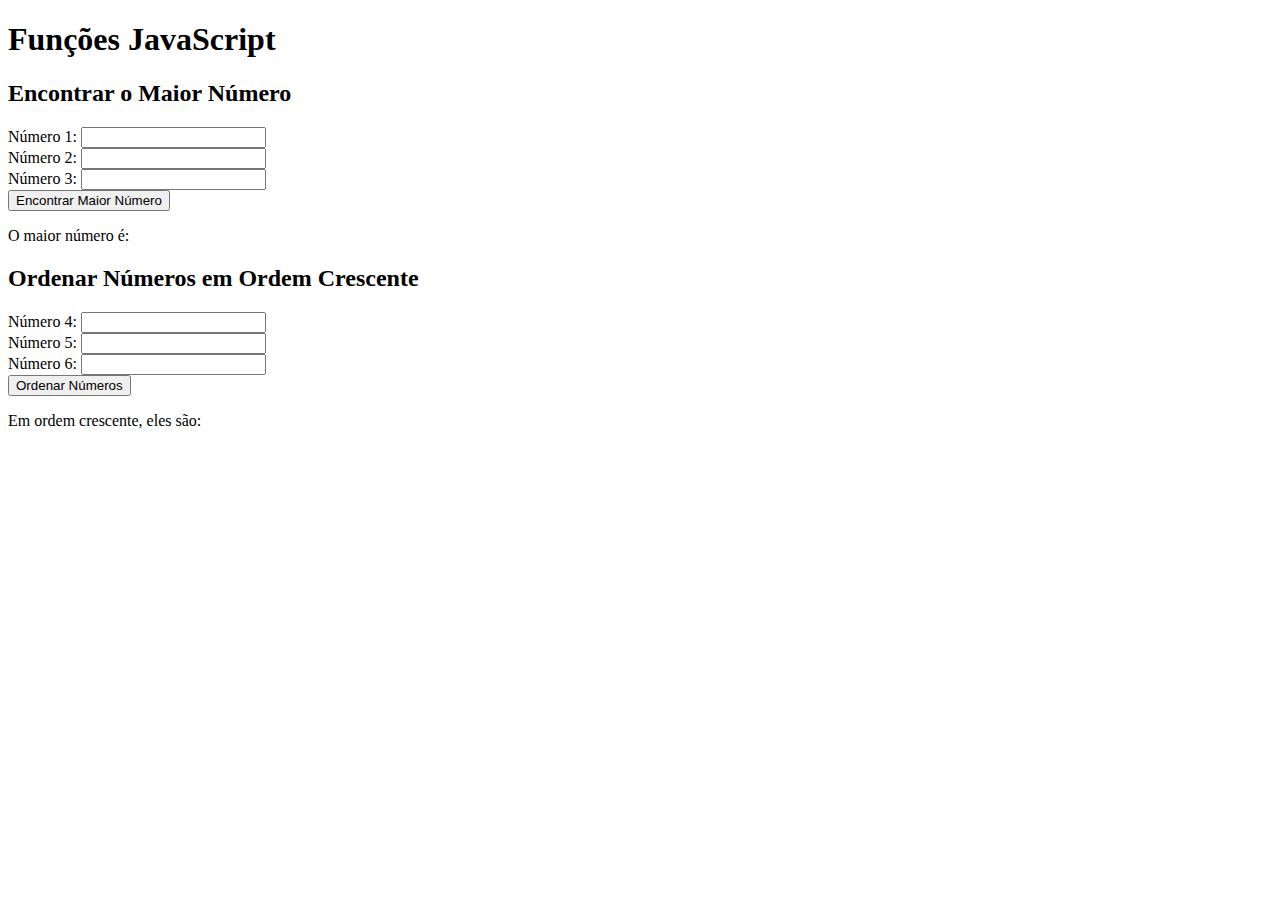
<file: Atividade 10/index.html>
<!DOCTYPE html>
<html>
<head>
    <title>Funções JavaScript</title>
    <script src="funcoes.js"></script>
</head>
<body>
    <h1>Funções JavaScript</h1>

    <h2>Encontrar o Maior Número</h2>
    <label for="num1">Número 1:</label>
    <input type="number" id="num1"><br>
    <label for="num2">Número 2:</label>
    <input type="number" id="num2"><br>
    <label for="num3">Número 3:</label>
    <input type="number" id="num3"><br>
    <button onclick="encontrarMaior()">Encontrar Maior Número</button>
    <p>O maior número é: <span id="maiorNumero"></span></p>

    <h2>Ordenar Números em Ordem Crescente</h2>
    <label for="num4">Número 4:</label>
    <input type="number" id="num4"><br>
    <label for="num5">Número 5:</label>
    <input type="number" id="num5"><br>
    <label for="num6">Número 6:</label>
    <input type="number" id="num6"><br>
    <button onclick="ordenarNumeros()">Ordenar Números</button>
    <p>Em ordem crescente, eles são: <span id="numerosOrdenados"></span></p>

    <script>
        function encontrarMaior() {
            const num1 = parseFloat(document.getElementById("num1").value);
            const num2 = parseFloat(document.getElementById("num2").value);
            const num3 = parseFloat(document.getElementById("num3").value);

            const maiorNumero = encontrarMaiorNumero(num1, num2, num3);
            document.getElementById("maiorNumero").textContent = maiorNumero;
        }

        function ordenarNumeros() {
            const num4 = parseFloat(document.getElementById("num4").value);
            const num5 = parseFloat(document.getElementById("num5").value);
            const num6 = parseFloat(document.getElementById("num6").value);

            const numerosOrdenados = ordenarNumeros(num4, num5, num6);
            document.getElementById("numerosOrdenados").textContent = numeros.join(", ");
        }
    </script>
</body>
</html>
</file>
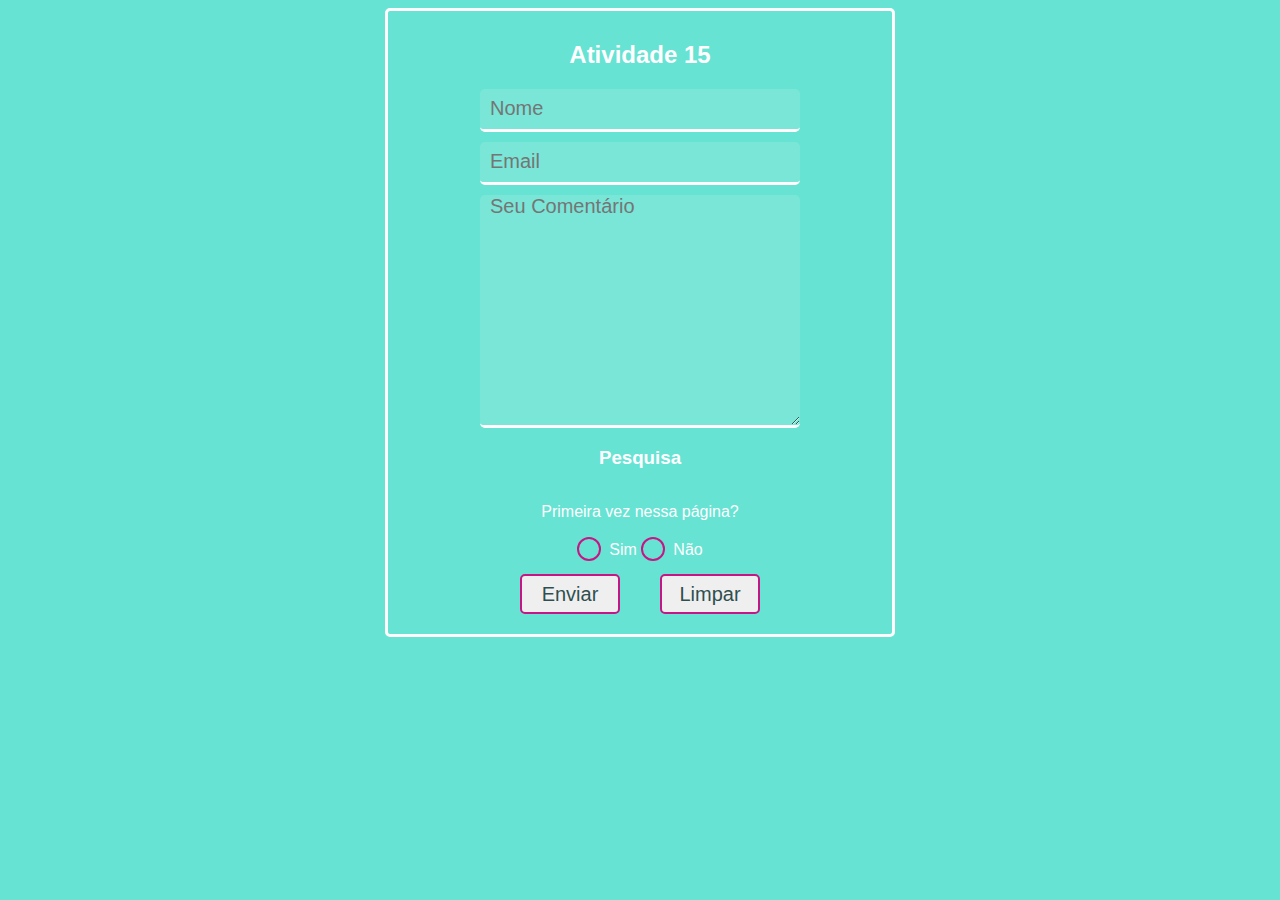
<file: Atividade 15/index.html>
<!DOCTYPE html>
<html lang="en">
<head>
    <meta charset="UTF-8">
    <meta name="viewport" content="width=device-width, initial-scale=1.0">
    <title>Atividade 15</title>
    <link rel="stylesheet" href="style.css">
</head>
<body>
    <section>
        <form action="" name="atividade" id="atividade" onsubmit="return validarCampos();">
          <fieldset>
            <h2>Atividade 15</h2>
            <input type="text" name="nome" id="nome" class="text" placeholder="Nome">
            <input type="email" name="email" id="email" id="email" class="text" placeholder="Email">
            <textarea name="comentario" id="comentario" cols="30" rows="10" placeholder="Seu Comentário"></textarea>
            <h3>Pesquisa</h3>
            <p>Primeira vez nessa página?</p>
            <div class="radios">
              <input type="radio" name="pesquisa" id="sim" class="radio" value="Sim">
              <label for="sim">Sim</label>
              <input type="radio" name="pesquisa" id="nao" class="radio" value="Não">
              <label for="nao">Não</label>
            </div>
            <div class="buttons">
              <button type="submit" name="enviar" id="enviar" class="button">Enviar</button>
              <button type="reset" name="limpar" id="limpar" class ="button">Limpar</button>
            </div>
               </fieldset>
        </section>
          <script src="script.js"></script>
    
        <div class="div-bottom">
</body>
</html>
</file>
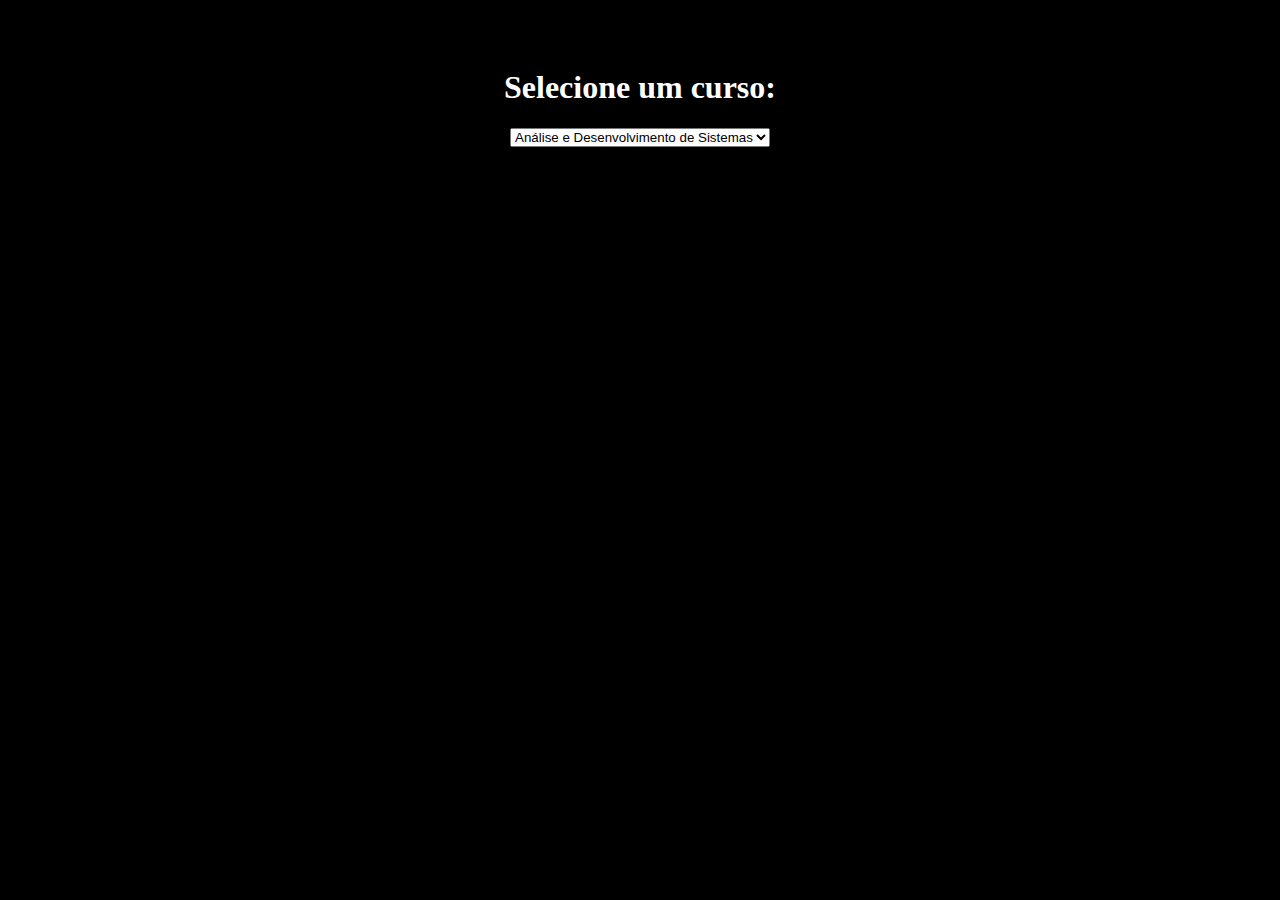
<file: Atividade 16/index.html>
<!DOCTYPE html>
<html lang="pt-br">
<head>
  <meta charset="UTF-8">
  <meta http-equiv="X-UA-Compatible" content="IE=edge">
  <meta name="viewport" content="width=device-width, initial-scale=1.0">
  <link rel="stylesheet" href="styles.css">
    
  <title>Cursos Fatec Sorocaba</title>
</head>
	<body>
        <div class="center" style="padding: 40px">
            <h1> Selecione um curso: </h1>
            <select name="cursos" onchange="showInfo();">
                <option data-url="http://www.fatecsorocaba.edu.br/curso_ads.asp" value="1">
                    Análise e Desenvolvimento de Sistemas
                </option>
                <option data-url="http://www.fatecsorocaba.edu.br/curso_ea.asp" value="2">
                    Eletrônica Automotiva
                </option>
                <option data-url="http://www.fatecsorocaba.edu.br/curso_fm.asp" value="3">
                    Fabricação Mecânica
                </option>
                <option data-url="http://www.fatecsorocaba.edu.br/curso_ead-ge.asp" value="4">
                    Gestão Empresarial - EAD
                </option>
                <option data-url="http://www.fatecsorocaba.edu.br/curso_gq.asp" value="5">
                    Gestão da Qualidade
                </option>
                <option data-url="http://www.fatecsorocaba.edu.br/curso_log.asp" value="6">
                    Logística
                </option>
                <option data-url="http://www.fatecsorocaba.edu.br/curso_ma.asp" value="7">
                    Manufatura Avançada
                </option>
                <option data-url="http://www.fatecsorocaba.edu.br/curso_pm.asp" value="8">
                    Processos Metalúrgicos
                </option>
                <option data-url="http://www.fatecsorocaba.edu.br/curso_pol.asp" value="9">
                    Polímeros
                </option>
                <option data-url="http://www.fatecsorocaba.edu.br/curso_proj.asp" value="10">
                    Projetos Mecânicos
                </option>
                <option data-url="http://www.fatecsorocaba.edu.br/curso_sb.asp" value="11">
                    Sistemas Biomédicos
                </option>
            </select>
        </div>

		<script src="script.js"></script>
        
        
	</body>
</html>
</file>
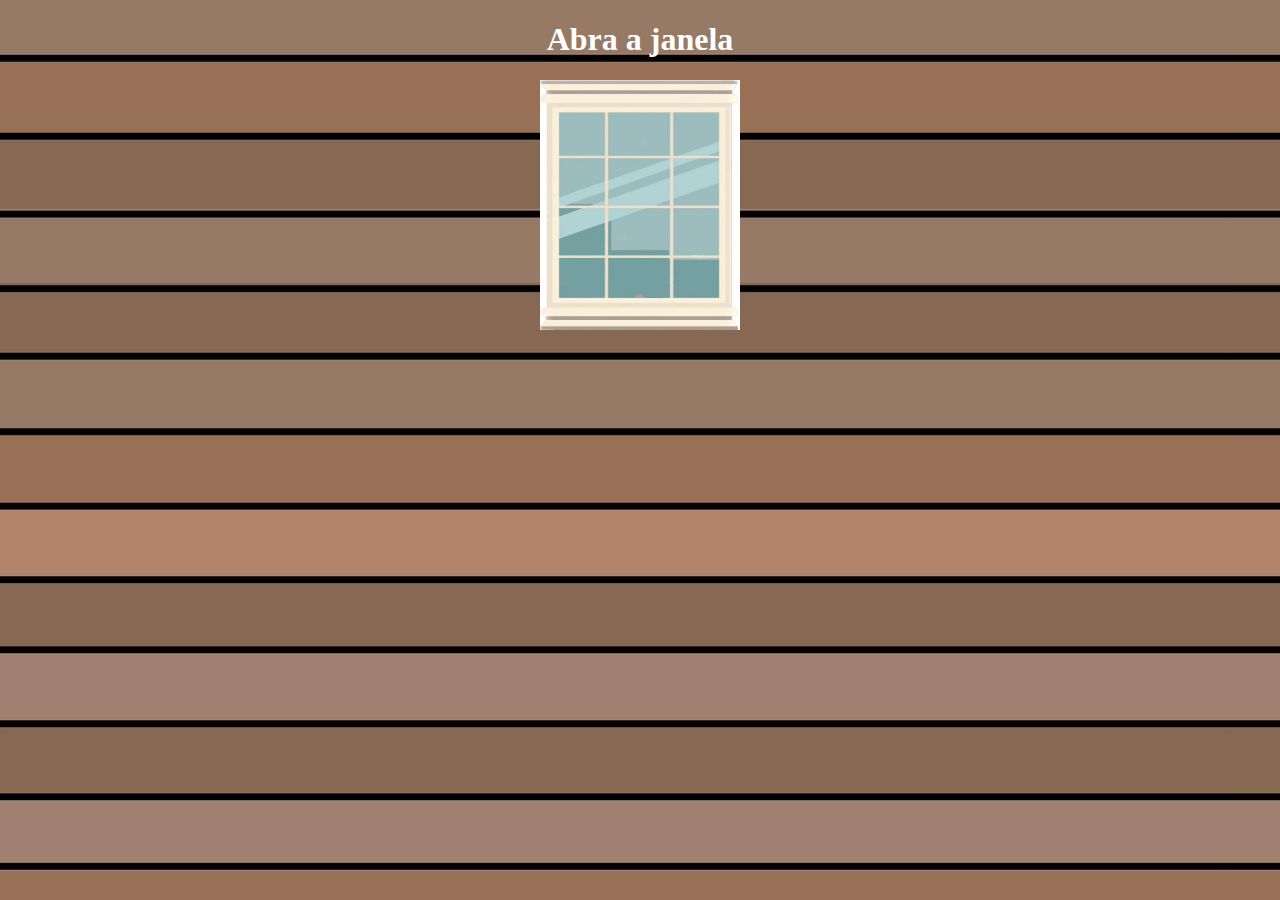
<file: atividade 13/janela/index.html>
<!DOCTYPE html>
<html lang="pt-br">
<head>
    <meta charset="UTF-8">
    <meta http-equiv="X-UA-Compatible" content="IE=edge">
    <meta name="viewport" content="width=device-width, initial-scale=1.0">
    <title>Atividade 12</title>

<style>
    body {
        background-image: url('img/madeirinha.jpg');
    }

    h1 {
        color: white;
        text-align: center;
    }

    img {
        width: 200px;
        height: 250px;
    }
</style>
</head>

<body>
    <center>
        <h1 id="windowStatus">Abra a janela</h1>
        <img src="img/fechada.jpeg" id="janela" onmouseover="janela()">
    </center>

<script>
    function janela() {
        var img = document.getElementById("janela");
        var statusText = document.getElementById("windowStatus");

        img.addEventListener('mouseover', function () {
            img.src = "img/aberta.jpeg";
            statusText.textContent = "Janela Aberta";
        });

        img.addEventListener('mouseout', function () {
            img.src = "img/fechada.jpeg";
            statusText.textContent = "Janela Fechada";
        });

        img.addEventListener('click', function () {
            img.src = "img/quebrada.jpeg";
            statusText.textContent = "Janela Quebrada";
        });
    }
</script>
</body>
</html>
</file>
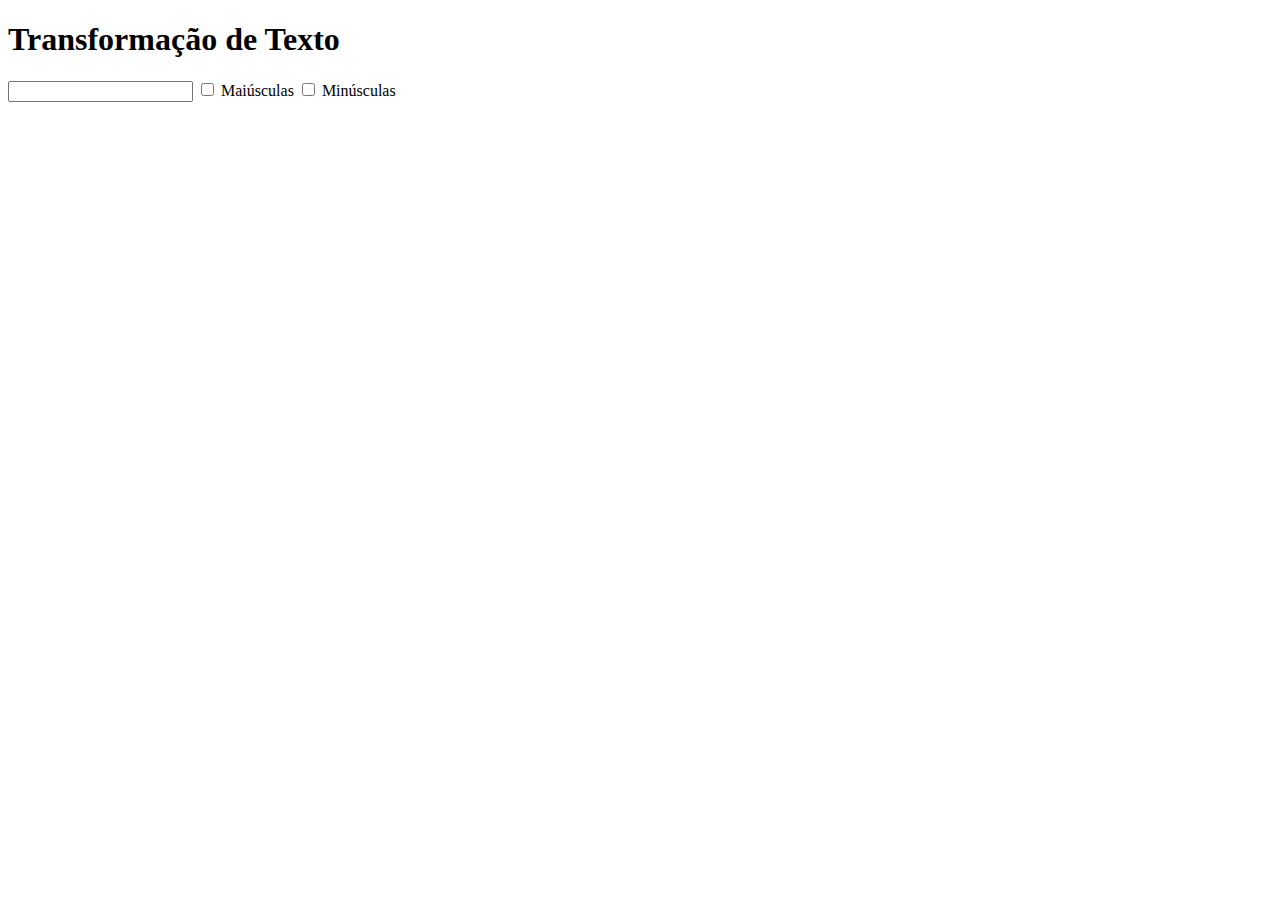
<file: atividade 14/atividade 14.html>
<!DOCTYPE html>
<html lang="pt-br">
<head>
  <meta charset="UTF-8">
  <title>Transformação de Texto</title>
</head>
<body>
  <h1>Transformação de Texto</h1>
  <input type="text" id="texto">
  <input type="checkbox" id="maiusculas" value="1">
  <label for="maiusculas">Maiúsculas</label>
  <input type="checkbox" id="minusculas" value="2">
  <label for="minusculas">Minúsculas</label>

  <script>
    const texto = document.querySelector("#texto");
    const maiusculas = document.querySelector("#maiusculas");
    const minusculas = document.querySelector("#minusculas");

    // Quando o checkbox "Maiúsculas" for marcado
    maiusculas.addEventListener("change", () => {
      texto.value = texto.value.toUpperCase();
    });

    // Quando o checkbox "Minúsculas" for marcado
    minusculas.addEventListener("change", () => {
      texto.value = texto.value.toLowerCase();
    });
  </script>
</body>
</html>
</file>
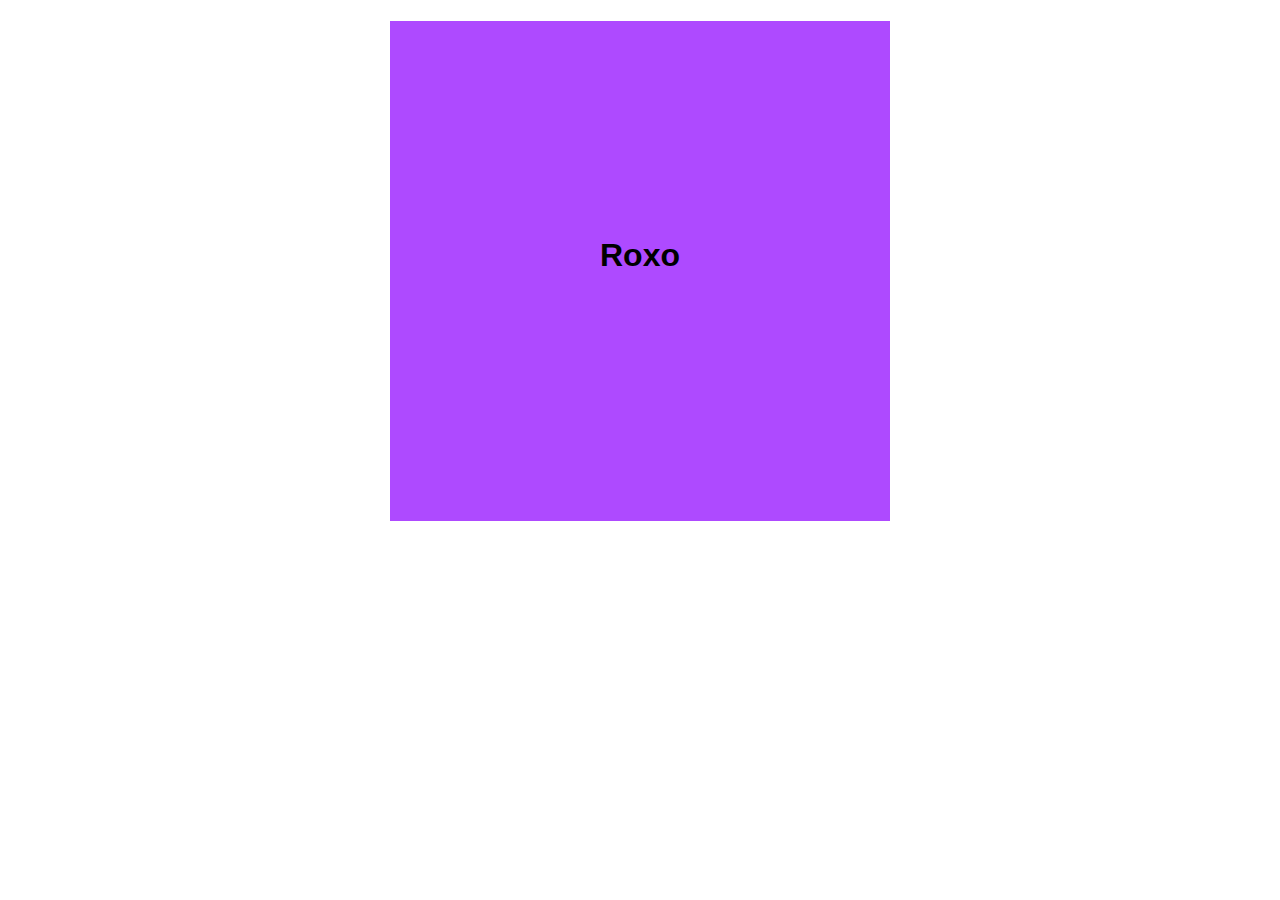
<file: Atividade 6/TrocaCor.html>
<!DOCTYPE html>
<html lang="en">
<head>
    <meta charset="UTF-8">
    <meta name="viewport" content="width=device-width, initial-scale=1.0">
    <meta http-equiv="X-UA-Compatible" content="ie=edge">
    <title>Atividade 6</title>
    <link rel="stylesheet" href="TrocaCor.css">
</head>
<body>
    <div><h1></h1></div>
</body>
</html>
</html>
</file>
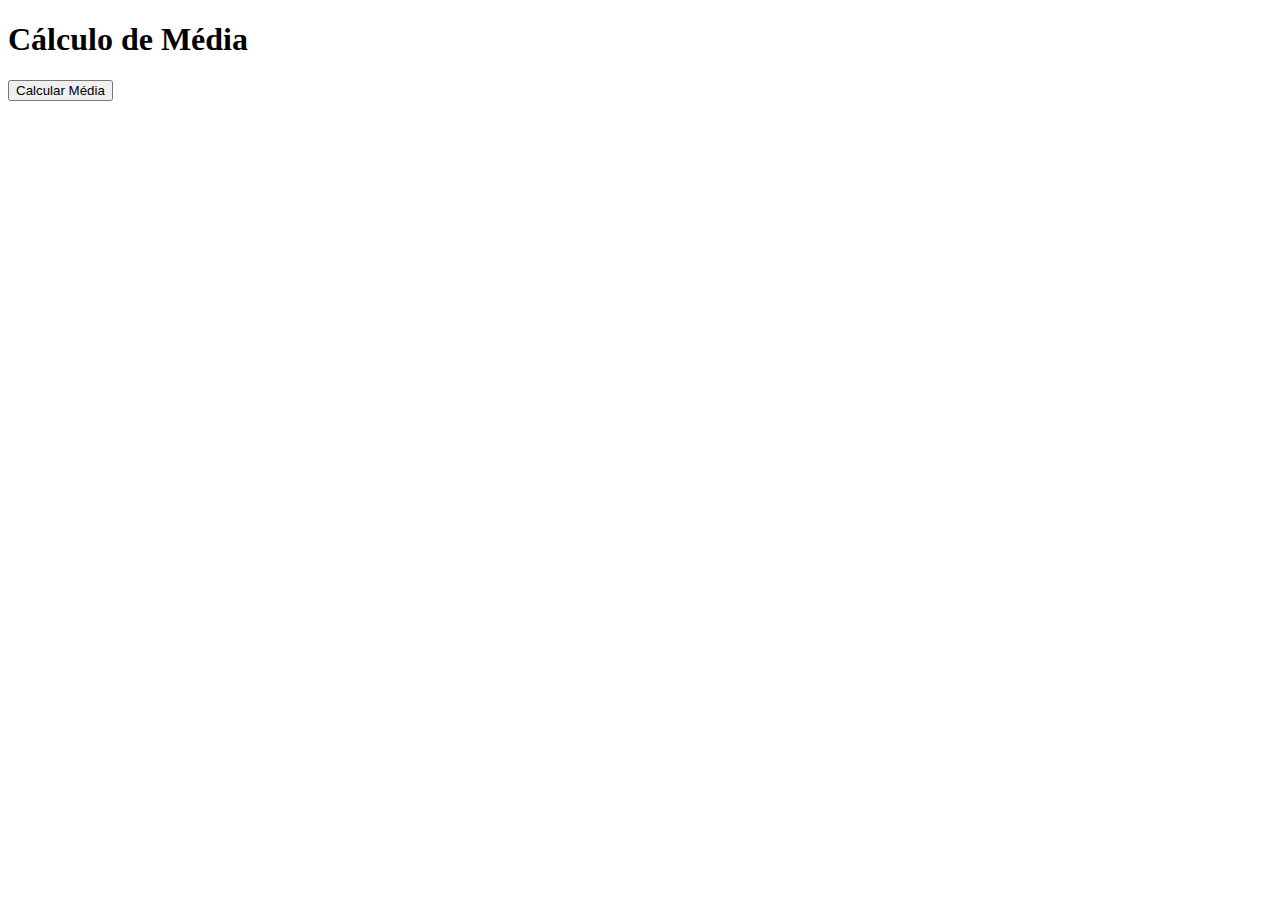
<file: Atividade 7/media.html>
<!DOCTYPE html>
<html lang="en">
<head>
    <meta charset="UTF-8">
    <meta name="viewport" content="width=device-width, initial-scale=1.0">
    <title>Cálculo de Média</title>
    <script src="media.js"></script>
</head>
<body>
    <style>
        background-image: url('https://wallpapercave.com/wp/wp6736059.jpg'); 
            background-size: cover;
            background-attachment: fixed;
            background-repeat: no-repeat;
            </style>
    <h1>Cálculo de Média</h1>
    <button onclick="calcularMedia()">Calcular Média</button>
</body>
</html>
</file>
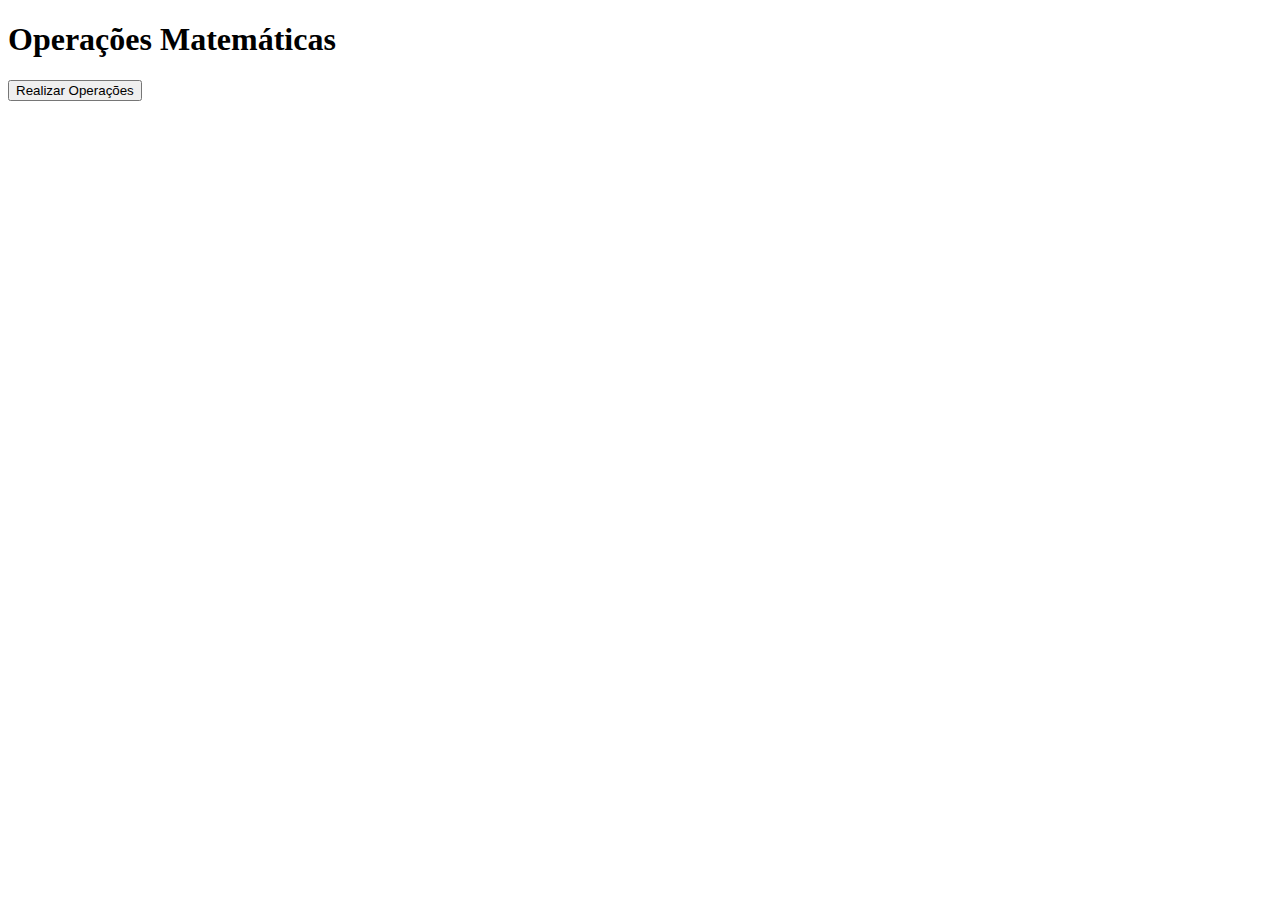
<file: Atividade 7/operacoes.html>
<!DOCTYPE html>
<html lang="en">
<head>
    <meta charset="UTF-8">
    <meta name="viewport" content="width=device-width, initial-scale=1.0">
    <title>Operações Matemáticas</title>
    <script src="operacoes.js"></script>
</head>
<body>
    <h1>Operações Matemáticas</h1>
    <button onclick="realizarOperacoes()">Realizar Operações</button>
</body>
</html>
</file>
<file: Atividade 15/style.css>
*{
    font-family: -apple-system, BlinkMacSystemFont, 'Segoe UI', Roboto, Oxygen, Ubuntu, Cantarell, 'Open Sans', 'Helvetica Neue', sans-serif;
    color: white;
}

body {
    background-color: rgba(38, 216, 192, 0.705);
  }
  section {
    width: 100%;
    height: 100%;
    display: flex;
    flex-direction: column;
    align-items: center;
    justify-content: center;
    border: none;
  }
  fieldset {
    width: 510px;
    height: auto;
    display:flex;
    flex-direction:column;
    justify-content:space-around;
    align-items:center;
    border: 3px solid white;
    border-radius: 5px;
    box-sizing: border-box;
    padding: 10px;  
    background-color: rgb	(199,21,133);
  }
  
  input.text {
    width: 300px;
    height: 40px;
    border-bottom: 3px;
    border-style: solid;
    border-top: 0px;
    border-left: 0px;
    border-right: 0px;
    border-radius: 5px;
    color: white;
    background-color: rgba(255, 255, 255, 0.13);
    font-size: 20px;
    padding: 0 10px;
    margin-bottom: 10px;
  }
  
  textarea{
    width: 300px;
    height: auto;
    border-bottom: 3px;
    border-style: solid;
    border-top: 0px;
    border-left: 0px;
    border-right: 0px;
    border-radius: 5px;
    color: white;
    background-color: rgba(255, 255, 255, 0.13);
    font-size: 20px;
    padding: 0 10px;
  }
  
  div.buttons {
    display: flex;
    flex-direction: row;
    justify-content: space-around;
    align-items: center;
    width: 300px;
    height: auto;
    border: none;
    border-radius: 5px;
    box-sizing: border-box;
    padding: 10px;
  }
  
  .button {
    width: 100px;
    height: 40px;
    border: 2px solid rgb(199,21,133);
    border-radius: 5px;
    color: rgb(47,79,79);
    font-size: 20px;
    padding: 0 10px;
  }
  
  .button:hover {
    background-color: rgb(199,21,133);
    color: white;
  }
  
  .radios input {
    display: none;
  }
  
  .radios input + label:before {
    content: '';
    width: 20px;
    height: 20px;
    border-radius: 50%;
    border: 2px solid rgb(199, 21, 133);
    display: inline-block;
    vertical-align: middle;
    margin-right: 8px;
    margin-bottom: 3px;
  }
  
  .div-bottom{
      position: relative;
      width: 77%;
      margin-bottom: 2px;
      margin-left: 250px;
      bottom: 0px;
      display: flex;
      color: white;
      justify-content:  right;
      align-items: center;
      text-align: left;
      font-size: 1rem;
      margin-top: 0.1rem;
      font-family: -apple-system, BlinkMacSystemFont, 'Segoe UI', Roboto, Oxygen, Ubuntu, Cantarell, 'Open Sans', 'Helvetica Neue', sans-serif;
    }
    
  .div-bottom img {
      position: sticky;
      object-position: right;
    }
</file>
<file: Atividade 16/styles.css>
body {
    
    background-color: #000000;
}
h1 {
    color: white;
}

.center {
    text-align: center;
    margin: auto;
}

input, textarea {
    border-radius: 4px;
}


  
.footer-bottom img{
    position: sticky;
    object-position: right;
  }
</file>
<file: Atividade 6/TrocaCor.css>
div{
    font-family: Arial;
    width: 500px;
    height: 500px;
    margin: auto;
    text-align: center;
    align-items: center;
}
@media (min-width: 0px) and (max-width: 420px) {
    div {
        background-color: rgb(67, 78, 78);
    }
 
    h1::after {
 
    margin: 0;
    padding: 0;
    display: flex;
    justify-content: center;
    align-items: center;
    min-height: 52vh;
        content: "Cinza";
    }
}
 
@media (min-width: 421px) and (max-width: 768px) {
    div {
        background-color:rgb(226, 157, 30);
    }
 
    h1::after {

        margin: 0;
        padding: 0;
        display: flex;
        justify-content: center;
        align-items: center;
        min-height: 52vh;
        content: "Laranja";
    }
}
 
@media (min-width: 769px) and (max-width: 1024px) {
    div {
        background-color:rgb(245, 48, 212);
    }
 
    h1::after {
        
        margin: 0;
        padding: 0;
        display: flex;
        justify-content: center;
        align-items: center;
    min-height: 52vh;
        content: "Rosa";
    }
}
 
@media (min-width: 1025px) and (max-width: 1080px) {
    div{
        background-color:rgb(253, 72, 66);
    }
 
    h1::after {
        
        margin: 0;
        padding: 0;
        display: flex;
        justify-content: center;
        align-items: center;
    min-height: 52vh;
        content: "Vermelho";
    }
}
 
@media (min-width: 1081px) and (max-width: 1366px) {
    div{
        background-color:rgb(174, 74, 255);
    }
 
    h1::after {
        
        margin: 0;
        padding: 0;
        display: flex;
        justify-content: center;
        align-items: center;
    min-height: 52vh;
        content: "Roxo";
    }
}
 
@media (min-width: 1367px) and (max-width: 1920px) {
    div {
        background-color:rgb(255, 242, 67);
    }
 
    h1::after {
        
    margin: 0;
    padding: 0;
    display: flex;
    justify-content: center;
    align-items: center;
    min-height: 52vh;
        content: "Amarelo";
    }
}


@media (min-width: 1921px) {
    div {
        background-color:rgb(126, 70, 6);
    }
    h1::after {
        
    margin: 0;
    padding: 0;
    display: flex;
    justify-content: center;
    align-items: center;
    min-height: 52vh;
        content: "Marrom";
    }

}
</file>
